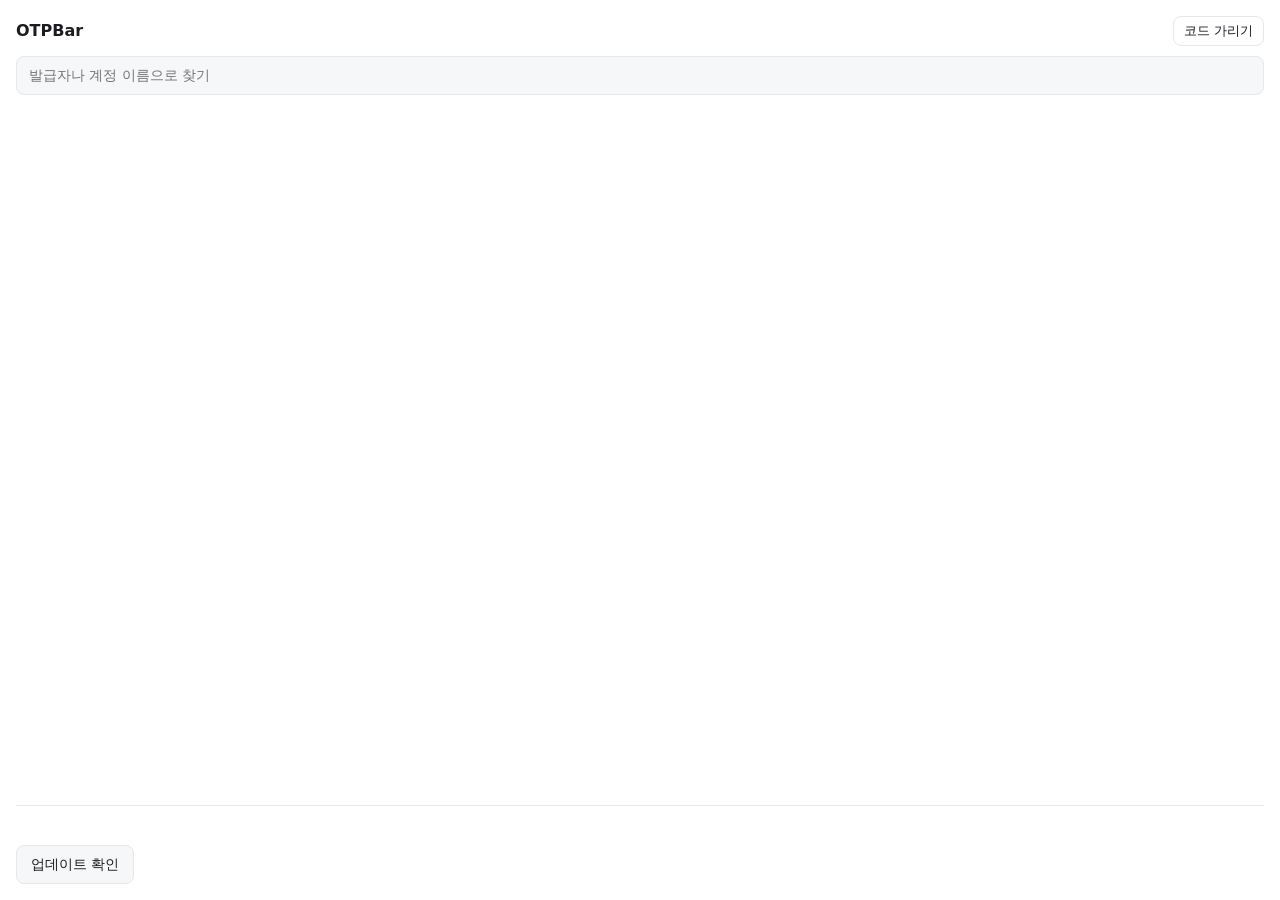
<file: src/dashboard.html>
<!doctype html>
<html lang="ko">
<head>
  <meta charset="utf-8">
  <title>OTPBar</title>
  <link rel="stylesheet" href="dashboard.css">
</head>
<body>
  <header>
    <div class="row">
      <h1>OTPBar</h1>
      <button id="mask" class="ghost" type="button">코드 가리기</button>
    </div>
    <p id="tray-notice" class="notice" hidden>
      트레이 아이콘을 만들지 못해 이 창으로 대신 엽니다.
    </p>
    <input id="search" type="search" placeholder="발급자나 계정 이름으로 찾기" autocomplete="off">
  </header>

  <main>
    <section id="locked" hidden>
      <p>금고가 잠겨 있습니다.</p>
      <button id="unlock" class="primary" type="button">잠금 해제</button>
    </section>

    <ul id="list"></ul>
    <p id="empty" class="muted" hidden>등록된 계정이 없습니다.</p>
    <p id="no-match" class="muted" hidden>찾는 계정이 없습니다.</p>
  </main>

  <footer>
    <p id="status" class="muted" role="status"></p>
    <div class="actions">
      <button id="retry" type="button" hidden>트레이 다시 시도</button>
      <button id="update" type="button">업데이트 확인</button>
    </div>
  </footer>

  <script src="dashboard.js"></script>
</body>
</html>
</file>
<file: src/dashboard.css>
/* 대시보드 창. 메뉴바·트레이 메뉴를 대신하지 않고 보조한다. */

:root {
  --bg: #ffffff;
  --fg: #1a1c1f;
  --muted: #6b7280;
  --line: #e5e7eb;
  --surface: #f6f7f9;
  --accent: #2563eb;
  --accent-fg: #ffffff;
  --track: #d7dae0;
}

@media (prefers-color-scheme: dark) {
  :root {
    --bg: #17191c;
    --fg: #e8eaed;
    --muted: #9aa0a6;
    --line: #2c2f33;
    --surface: #1f2226;
    --accent: #4d8dfd;
    --accent-fg: #0d1117;
    --track: #3a3e44;
  }
}

* { box-sizing: border-box; }

body {
  margin: 0;
  padding: 16px;
  display: flex;
  flex-direction: column;
  gap: 12px;
  min-height: 100vh;
  background: var(--bg);
  color: var(--fg);
  font: 14px/1.5 -apple-system, "Segoe UI", "Malgun Gothic", system-ui, sans-serif;
}

.row {
  display: flex;
  align-items: center;
  justify-content: space-between;
  gap: 12px;
}

h1 { margin: 0; font-size: 16px; }

.notice {
  margin: 8px 0 0;
  padding: 8px 10px;
  border-radius: 8px;
  background: var(--surface);
  font-size: 13px;
  color: var(--muted);
}

#search {
  width: 100%;
  margin-top: 10px;
  padding: 8px 12px;
  border: 1px solid var(--line);
  border-radius: 8px;
  background: var(--surface);
  color: var(--fg);
  font: inherit;
}

#search:focus {
  outline: none;
  border-color: var(--accent);
}

main { flex: 1; }

ul { margin: 0; padding: 0; list-style: none; }

li {
  display: flex;
  align-items: center;
  gap: 12px;
  padding: 10px 12px;
  border: 1px solid var(--line);
  border-radius: 10px;
  background: var(--surface);
  cursor: pointer;
}

li + li { margin-top: 8px; }

li:hover { border-color: var(--accent); }

/* 방금 복사한 행 */
li.copied { border-color: var(--accent); }

.label {
  flex: 1;
  min-width: 0;
  overflow: hidden;
  text-overflow: ellipsis;
  white-space: nowrap;
}

.code {
  font-variant-numeric: tabular-nums;
  font-size: 16px;
  letter-spacing: 0.06em;
}

/* 남은 시간 원형 표시 */
.ring { flex: none; width: 22px; height: 22px; transform: rotate(-90deg); }
.ring-track { fill: none; stroke: var(--track); stroke-width: 3; }
.ring-value { fill: none; stroke: var(--accent); stroke-width: 3; stroke-linecap: round; }

.muted { color: var(--muted); font-size: 13px; }

footer {
  border-top: 1px solid var(--line);
  padding-top: 12px;
}

.actions { display: flex; gap: 8px; }

button {
  padding: 8px 14px;
  border: 1px solid var(--line);
  border-radius: 8px;
  background: var(--surface);
  color: var(--fg);
  font: inherit;
  cursor: pointer;
}

button:hover { border-color: var(--accent); }

button.primary {
  background: var(--accent);
  border-color: var(--accent);
  color: var(--accent-fg);
}

button.ghost {
  padding: 4px 10px;
  font-size: 13px;
  background: transparent;
}

#status { min-height: 1.5em; margin: 0 0 8px; }
</file>
